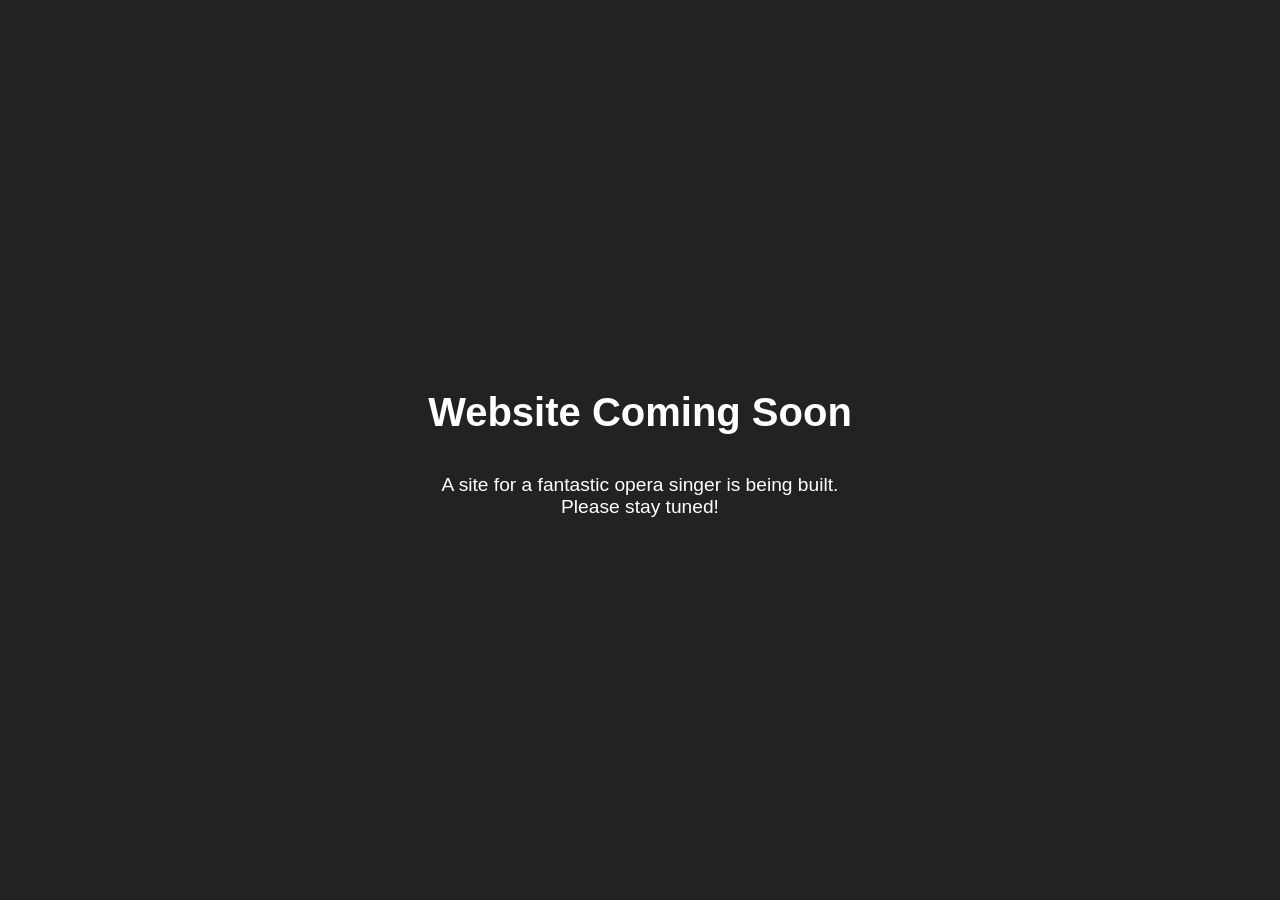
<file: dummy.html>
<!DOCTYPE html>
<html lang="en">
<head>
    <meta charset="UTF-8">
    <meta name="viewport" content="width=device-width, initial-scale=1.0">
    <title>Coming Soon</title>
    <style>
        body {
            margin: 0;
            padding: 0;
            font-family: sans-serif;
            background-color: #222;
            color: #fff;
            display: flex;
            justify-content: center;
            align-items: center;
            height: 100vh;
            text-align: center;
            flex-direction: column;
        }
        h1 {
            font-size: 2.5em;
            margin-bottom: 0.5em;
        }
        p {
            font-size: 1.2em;
        }
    </style>
</head>
<body>
    <h1>Website Coming Soon</h1>
    <p>A site for a fantastic opera singer is being built.<br>Please stay tuned!</p>
</body>
</html>
</file>
